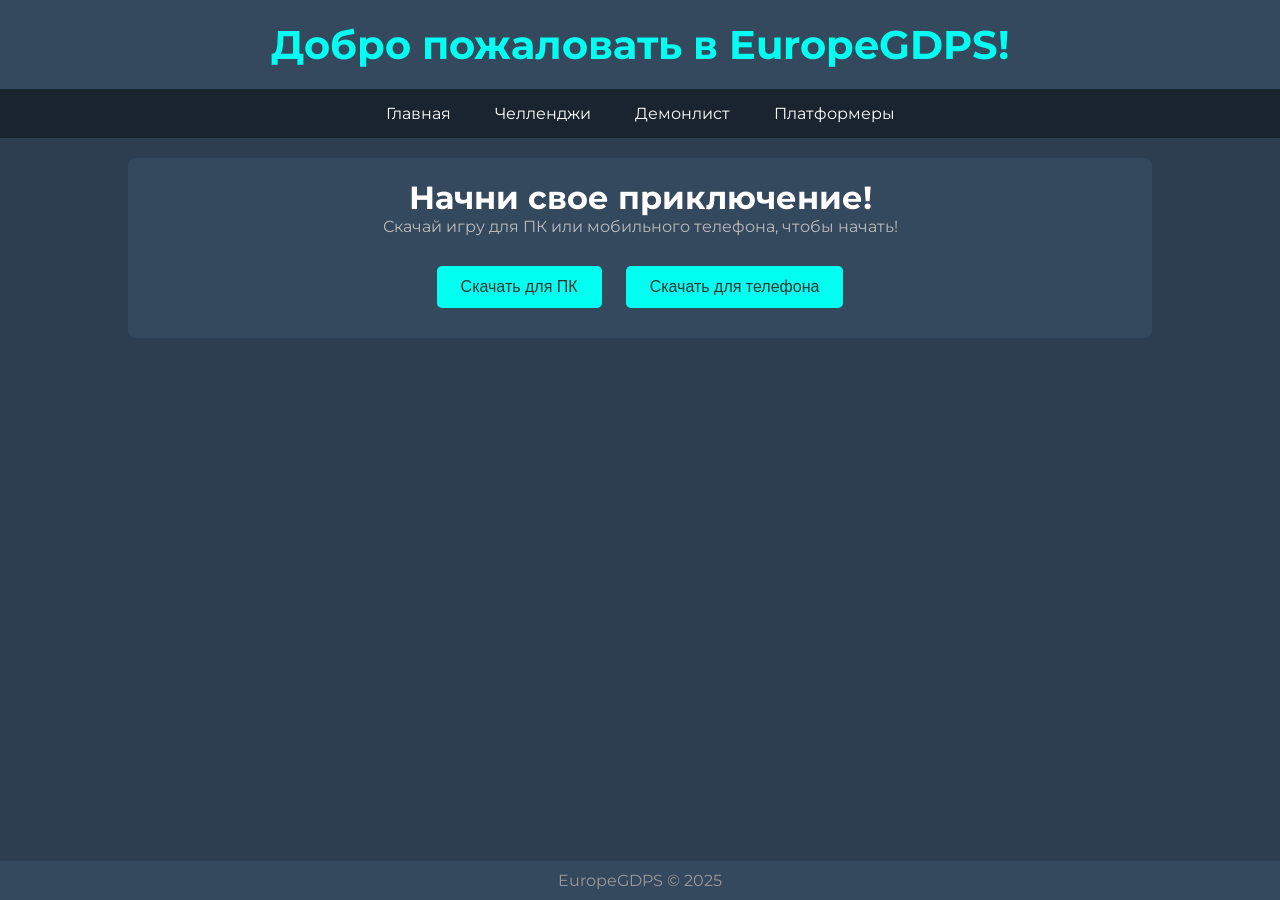
<file: index.html>
<!DOCTYPE html>
<html lang="ru">
<head>
    <meta charset="UTF-8">
    <meta name="viewport" content="width=device-width, initial-scale=1.0">
    <title>EuropeGDPS</title>
    <link rel="stylesheet" href="style.css">
    <link href="https://fonts.googleapis.com/css2?family=Montserrat:wght@400;600&display=swap" rel="stylesheet">
</head>
<body>
    <header>
        <h1>Добро пожаловать в EuropeGDPS!</h1>
    </header>

    <nav>
        <ul>
            <li><a href="index.html">Главная</a></li>
            <li><a href="challenges.html">Челленджи</a></li>
            <li><a href="demonlist.html">Демонлист</a></li>
            <li><a href="platformerlist.html">Платформеры</a></li>
        </ul>
    </nav>

    <main>
        <section class="welcome-container">
            <h2>Начни свое приключение!</h2>
            <p>Скачай игру для ПК или мобильного телефона, чтобы начать!</p>
        </section>

        <section class="download-buttons">
            <button onclick="window.location.href='download/pc-game.zip'">Скачать для ПК</button>
            <button onclick="window.location.href='download/mobile-game.apk'">Скачать для телефона</button>
        </section>
    </main>

    <footer>
        <p>EuropeGDPS © 2025</p>
    </footer>
</body>
</html>
</file>
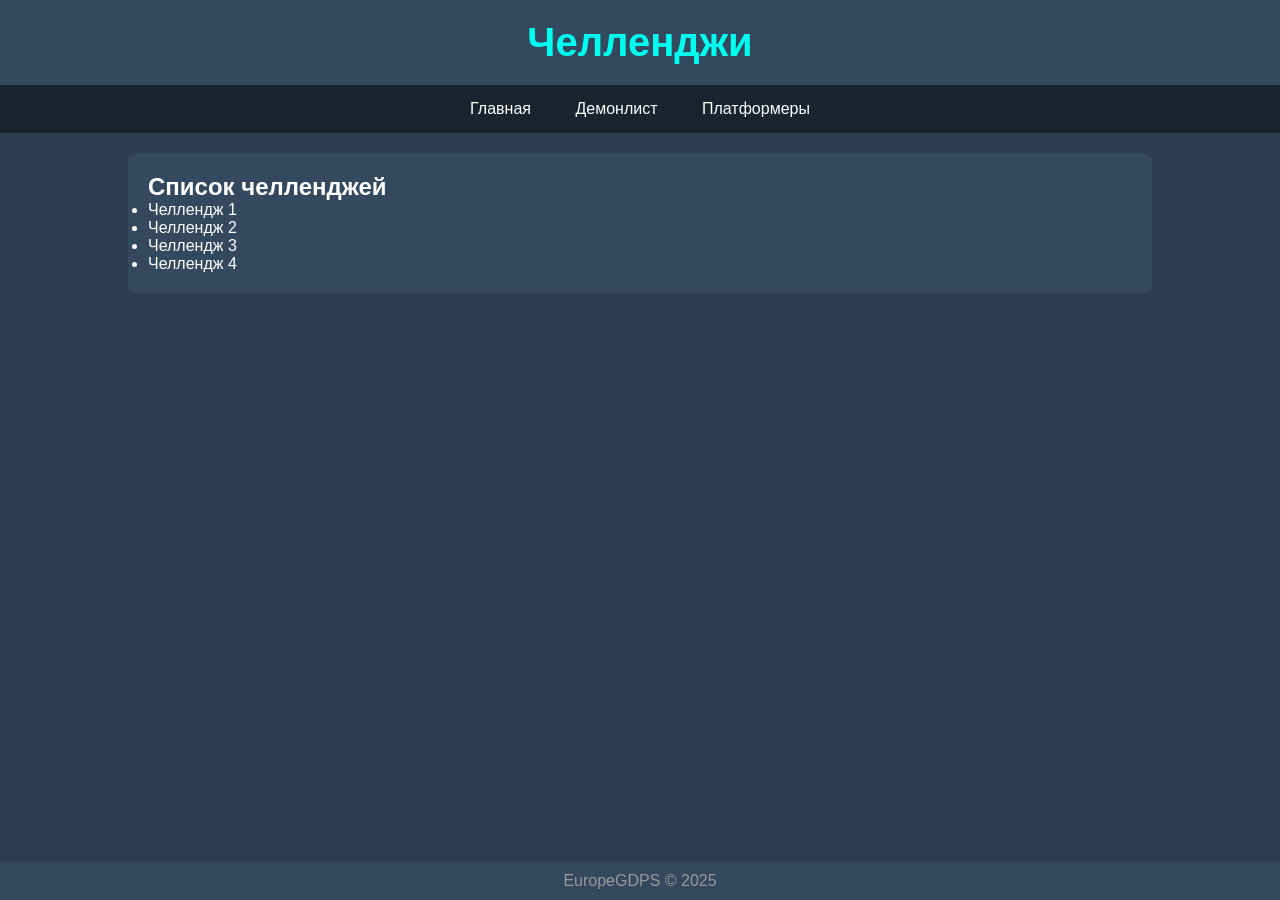
<file: challenges.html>
<!DOCTYPE html>
<html lang="ru">
<head>
    <meta charset="UTF-8">
    <meta name="viewport" content="width=device-width, initial-scale=1.0">
    <title>Челленджи</title>
    <link rel="stylesheet" href="style.css">
</head>
<body>
    <header>
        <h1>Челленджи</h1>
    </header>

    <nav>
        <ul>
            <li><a href="index.html">Главная</a></li>
            <li><a href="demonlist.html">Демонлист</a></li>
            <li><a href="platformerlist.html">Платформеры</a></li>
        </ul>
    </nav>

    <main>
        <h2>Список челленджей</h2>
        <ul>
            <li>Челлендж 1</li>
            <li>Челлендж 2</li>
            <li>Челлендж 3</li>
            <li>Челлендж 4</li>
        </ul>
    </main>

    <footer>
        <p>EuropeGDPS © 2025</p>
    </footer>
</body>
</html>
</file>
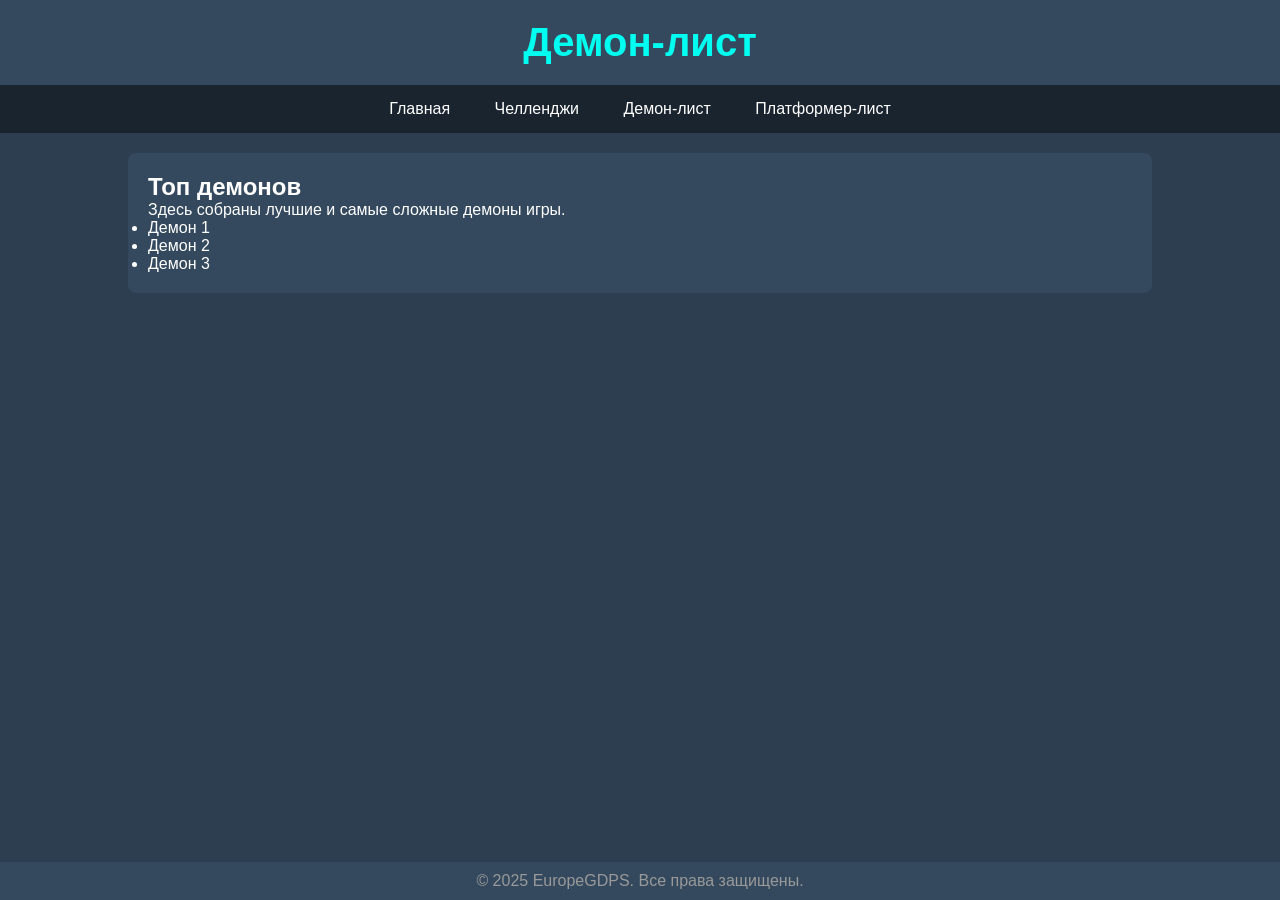
<file: demonlist.html>
<!DOCTYPE html>
<html lang="ru">
<head>
  <meta charset="UTF-8">
  <meta name="viewport" content="width=device-width, initial-scale=1.0">
  <title>Демон-лист</title>
  <link rel="stylesheet" href="style.css">
</head>
<body>
  <header>
    <h1>Демон-лист</h1>
  </header>

  <nav>
    <ul>
      <li><a href="index.html">Главная</a></li>
      <li><a href="challenges.html">Челленджи</a></li>
      <li><a href="demonlist.html">Демон-лист</a></li>
      <li><a href="platformerlist.html">Платформер-лист</a></li>
    </ul>
  </nav>

  <main>
    <h2>Топ демонов</h2>
    <p>Здесь собраны лучшие и самые сложные демоны игры.</p>
    <!-- Добавь своих демонов ниже -->
    <ul>
      <li>Демон 1</li>
      <li>Демон 2</li>
      <li>Демон 3</li>
    </ul>
  </main>

  <footer>
    <p>&copy; 2025 EuropeGDPS. Все права защищены.</p>
  </footer>
</body>
</html>
</file>
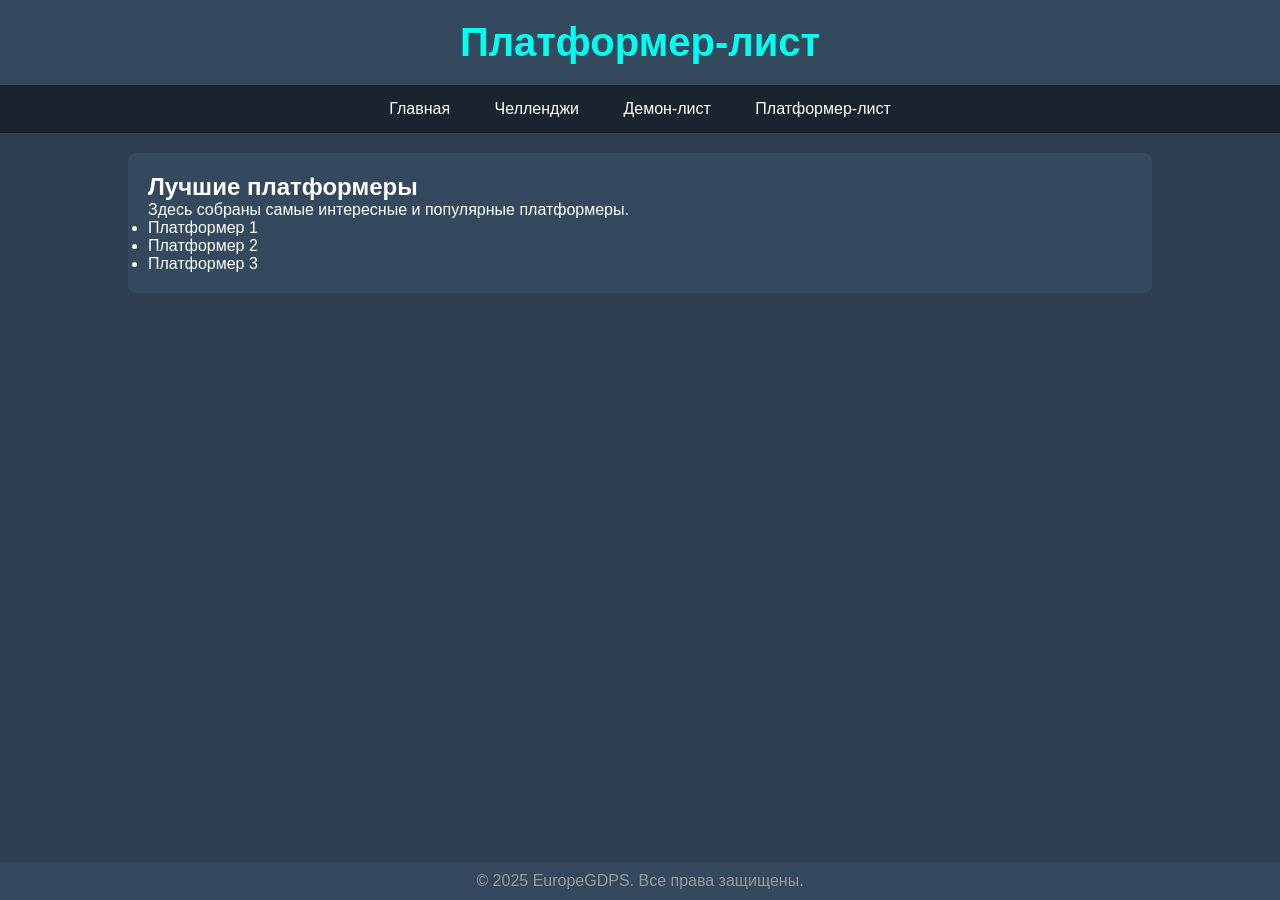
<file: platformerlist.html>
<!DOCTYPE html>
<html lang="ru">
<head>
  <meta charset="UTF-8">
  <meta name="viewport" content="width=device-width, initial-scale=1.0">
  <title>Платформер-лист</title>
  <link rel="stylesheet" href="style.css">
</head>
<body>
  <header>
    <h1>Платформер-лист</h1>
  </header>

  <nav>
    <ul>
      <li><a href="index.html">Главная</a></li>
      <li><a href="challenges.html">Челленджи</a></li>
      <li><a href="demonlist.html">Демон-лист</a></li>
      <li><a href="platformerlist.html">Платформер-лист</a></li>
    </ul>
  </nav>

  <main>
    <h2>Лучшие платформеры</h2>
    <p>Здесь собраны самые интересные и популярные платформеры.</p>
    <!-- Добавь свои платформеры ниже -->
    <ul>
      <li>Платформер 1</li>
      <li>Платформер 2</li>
      <li>Платформер 3</li>
    </ul>
  </main>

  <footer>
    <p>&copy; 2025 EuropeGDPS. Все права защищены.</p>
  </footer>
</body>
</html>
</file>
<file: style.css>
* {
    margin: 0;
    padding: 0;
    box-sizing: border-box;
}

body {
    background-color: #2c3e50;
    font-family: 'Montserrat', sans-serif;
    color: #fff;
}

header {
    background-color: #34495e;
    padding: 20px;
    text-align: center;
    box-shadow: 0 4px 10px rgba(0,0,0,0.4);
}

header h1 {
    font-size: 2.5rem;
    color: #00fff0;
}

nav {
    background-color: #1a242f;
    padding: 15px 0;
    text-align: center;
}

nav ul {
    list-style-type: none;
}

nav ul li {
    display: inline-block;
    margin: 0 20px;
}

nav ul li a {
    color: #fff;
    text-decoration: none;
    font-size: 1rem;
}

nav ul li a:hover {
    color: #00fff0;
}

main {
    padding: 20px;
    background-color: #34495e;
    margin: 20px auto;
    border-radius: 8px;
    width: 80%;
}

.welcome-container {
    text-align: center;
    margin-bottom: 20px;
}

.welcome-container h2 {
    font-size: 2rem;
    color: #fff;
}

.welcome-container p {
    font-size: 1rem;
    color: #bbb;
}

.download-buttons {
    text-align: center;
    margin-top: 20px;
}

.download-buttons button {
    background-color: #00fff0;
    color: #333;
    border: none;
    padding: 12px 24px;
    font-size: 1rem;
    margin: 10px;
    cursor: pointer;
    border-radius: 5px;
    transition: all 0.3s ease;
}

.download-buttons button:hover {
    background-color: #008c76;
}

.tab-container {
    display: flex;
    justify-content: center;
    margin-bottom: 20px;
}

.tab-button {
    background-color: #00fff0;
    color: #333;
    border: none;
    padding: 10px 20px;
    font-size: 1rem;
    margin: 5px;
    cursor: pointer;
    border-radius: 5px;
    transition: all 0.3s ease;
}

.tab-button:hover {
    background-color: #008c76;
}

.tab-content {
    display: none;
}

footer {
    background-color: #34495e;
    color: #999;
    text-align: center;
    padding: 10px;
    position: fixed;
    width: 100%;
    bottom: 0;
}
</file>
